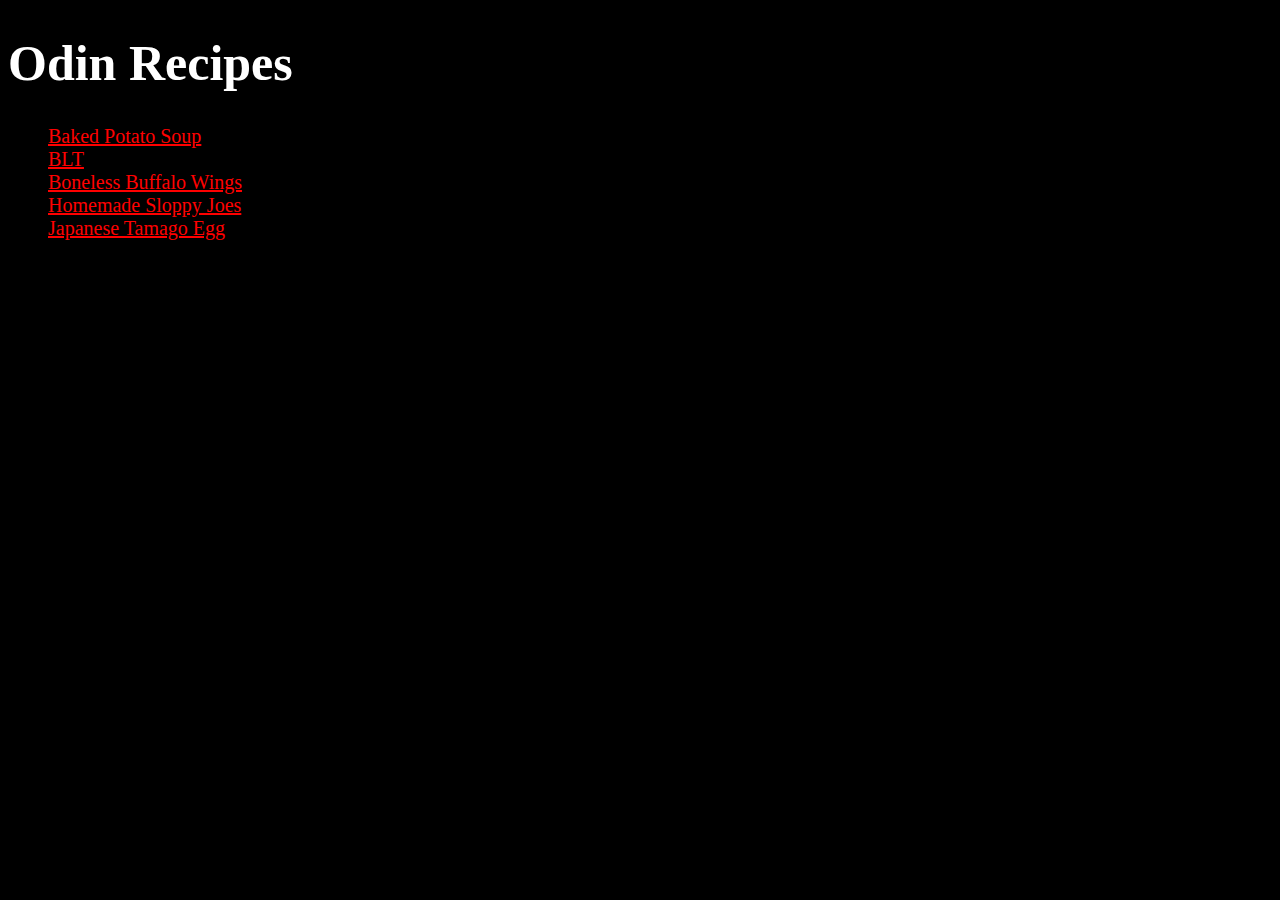
<file: index.html>
<!DOCTYPE html>
<html lang="en">
<head>
    <meta charset="UTF-8">
    <meta name="viewport" content="width=device-width, initial-scale=1.0">
    <title>Document</title>
    <link rel="stylesheet" href="style.css">
    </head>
<body>
    <h1>Odin Recipes</h1>
        <ul>
            <li><a href="recipes/Baked-Potato-Soup.html">Baked Potato Soup</a></li>
            <li><a href="recipes/BLT.html">BLT</a></li>
            <li><a href="recipes/Boneless-Buffalo-Wings.html">Boneless Buffalo Wings</a></li>
            <li><a href="recipes/Homemade-Sloppy-Joes.html">Homemade Sloppy Joes</a></li>
            <li><a href="recipes/Japanese-Tamago-Egg.html">Japanese Tamago Egg</a></li>

        </ul>
</body>
</html>
</file>
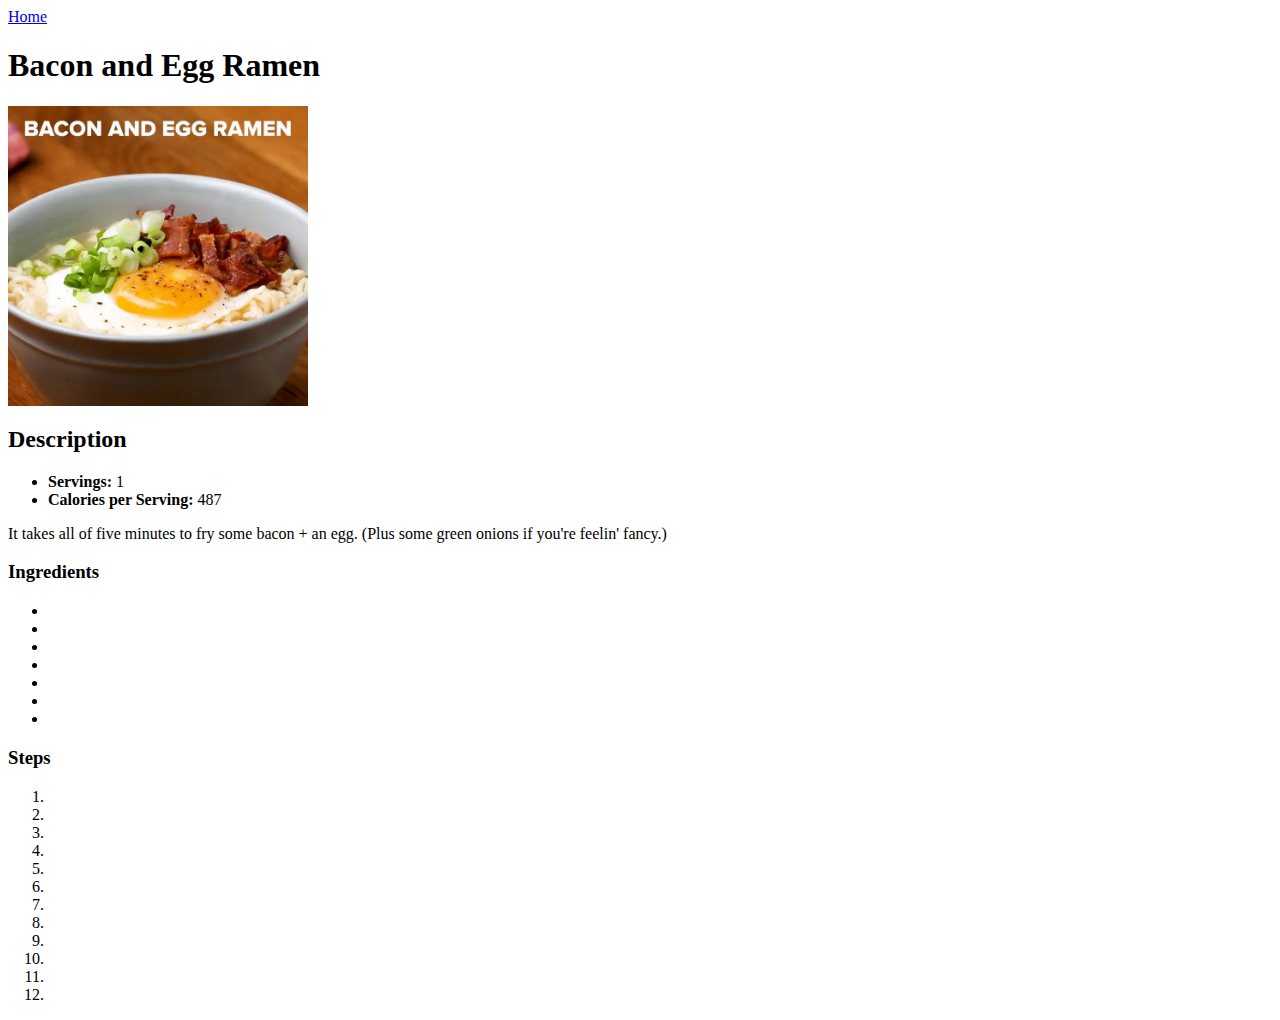
<file: recipes/Bacon-and-Egg-Ramen.html>
<html lang="en">
<head>
    <meta charset="UTF-8">
    <meta http-equiv="X-UA-Compatible" content="IE=edge">
    <meta name="viewport" content="width=device-width, initial-scale=1.0">
    <title>Document</title>
</head>
<body>
    <a href="../index.html">Home</a>
    
    <h1>Bacon and Egg Ramen</h1>

    <img width="300px" height="300px" src="../images/ramenimage.webp" alt="ramen with bacon and egg">

    <h2>Description</h2>
        <ul>
            <li><strong>Servings:</strong> 1</li>
            <li><strong>Calories per Serving:</strong> 487</li>
        </ul>

    <p>It takes all of five minutes to fry some bacon + an egg. (Plus some green onions if you're feelin' fancy.) </p>

    <h3>Ingredients</h3>
        <ul>
            <li></li>
            <li></li>
            <li></li>
            <li></li>
            <li></li>
            <li></li>
            <li></li>
        </ul>
    
    <h3>Steps</h3>
        <ol>
            <li></li>
            <li></li>
            <li></li>
            <li></li>
            <li></li>
            <li></li>
            <li></li>
            <li></li>
            <li></li>
            <li></li>
            <li></li>
            <li></li>
        </ol>    
</body>
</html>
</file>
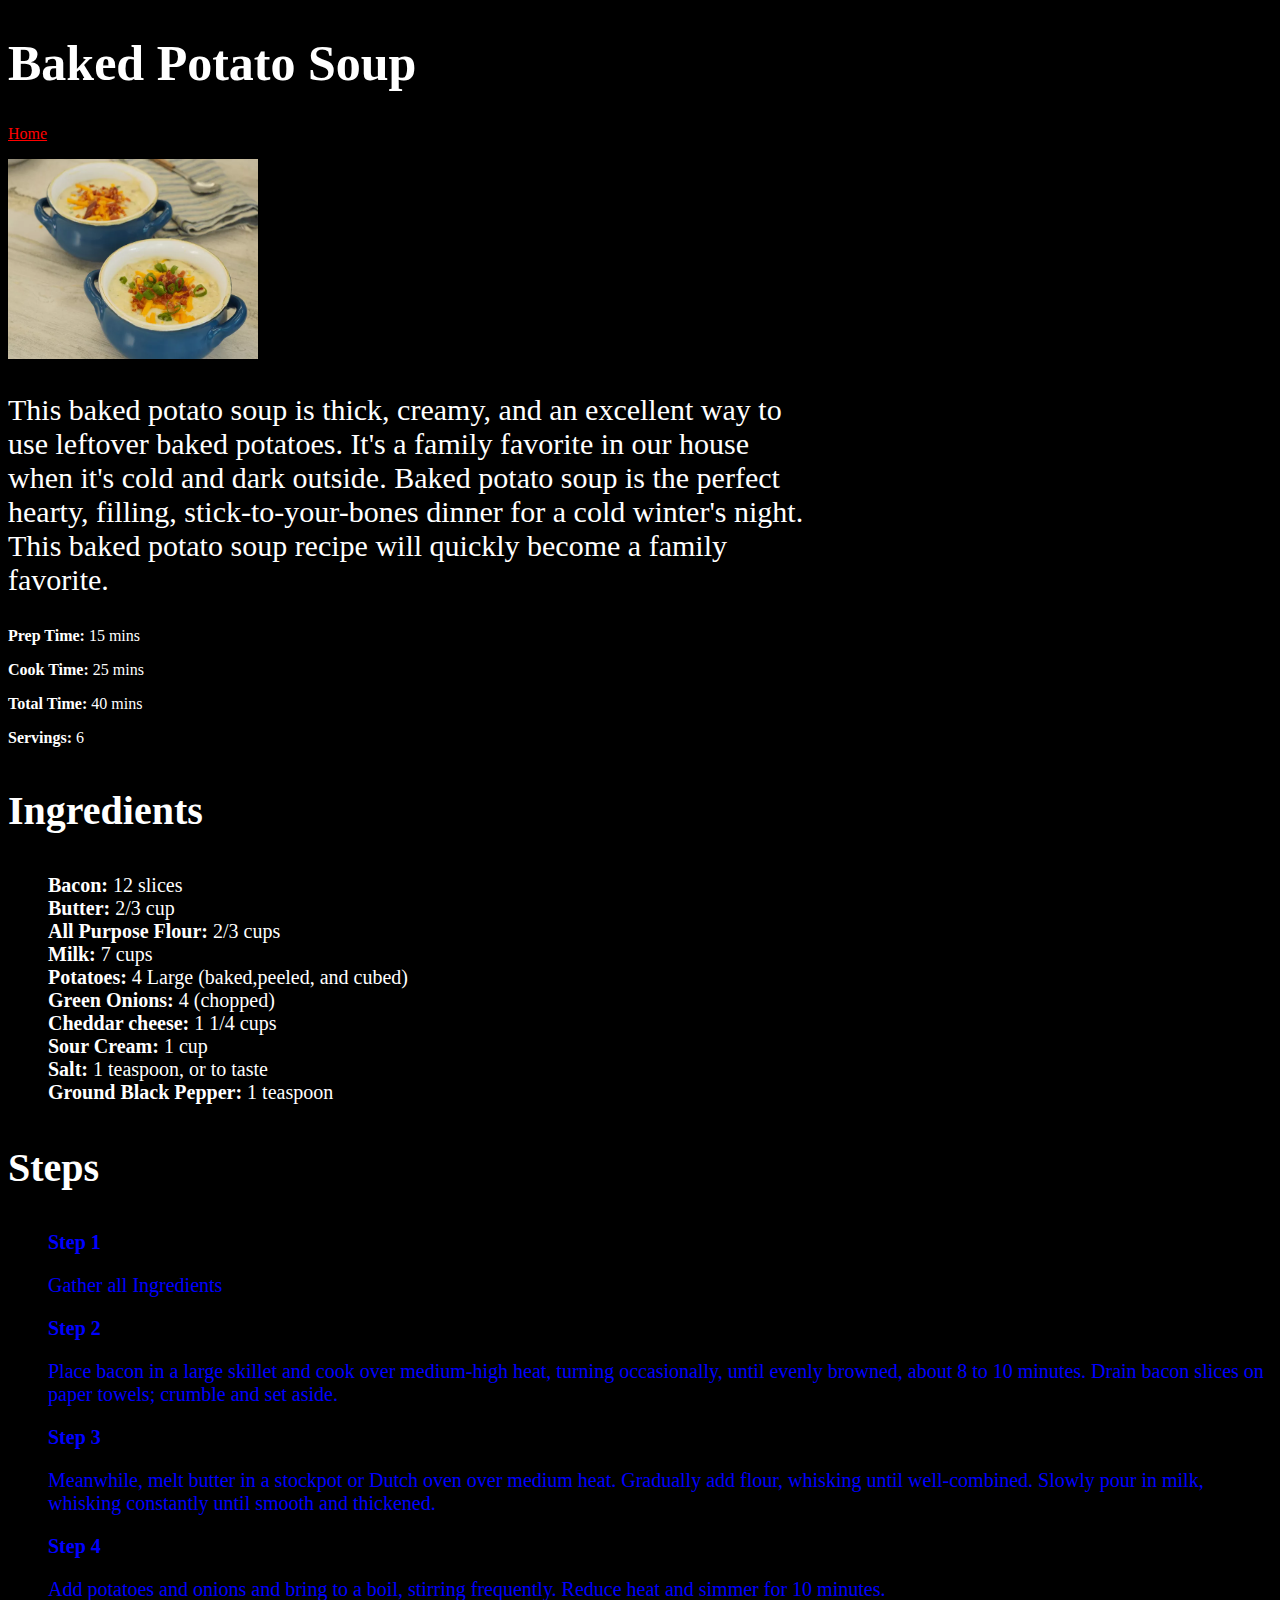
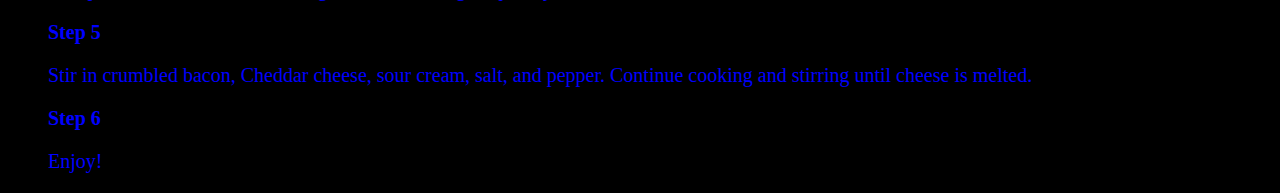
<file: recipes/Baked-Potato-Soup.html>
<!DOCTYPE html>
<html lang="en">
<head>
    <meta charset="UTF-8">
    <meta name="viewport" content="width=device-width, initial-scale=1.0">
    <title>Document</title>
    <link rel="stylesheet" href="../style.css">
</head>
<body>
    <h1>Baked Potato Soup</h1>
    <p><a href="../index.html">Home</a></p>

    <img src="../images/bakedpotato.webp" alt="Baked Potato Soup" width="250" height="200">

    <p id="Description">This baked potato soup is thick, creamy, and an excellent way to use leftover baked potatoes. It's a family favorite in our house when it's cold and dark outside. Baked potato soup is the perfect hearty, filling, stick-to-your-bones dinner for a cold winter's night. This baked potato soup recipe will quickly become a family favorite.</p>

    <p><strong>Prep Time:</strong> 15 mins</p>
    <p><strong>Cook Time:</strong> 25 mins</p>
    <p><strong>Total Time:</strong> 40 mins</p>
    <p><strong>Servings:</strong> 6</p>

<h3>Ingredients</h3>
    <ul>
        <li><strong>Bacon:</strong> 12 slices  </li>
        <li><strong>Butter:</strong> 2/3 cup </li>
        <li><strong>All Purpose Flour: </strong> 2/3 cups </li>
        <li><strong>Milk: </strong> 7 cups </li>
        <li><strong>Potatoes: </strong> 4 Large (baked,peeled, and cubed) </li>
        <li><strong>Green Onions: </strong> 4 (chopped) </li>
        <li><strong>Cheddar cheese: </strong> 1 1/4 cups </li>
        <li><strong>Sour Cream: </strong> 1 cup </li>
        <li><strong>Salt: </strong> 1 teaspoon, or to taste</li>
        <li><strong>Ground Black Pepper: </strong> 1 teaspoon </li>
    
    </ul>

<h3>Steps</h3>
    <ol  class="Steps">
        <li><strong>Step 1</strong>
            <p>Gather all Ingredients</p>
        </li>
        <li><strong>Step 2</strong>
            <p>Place bacon in a large skillet and cook over medium-high heat, turning occasionally, until evenly browned, about 8 to 10 minutes. Drain bacon slices on paper towels; crumble and set aside.
            </p>    
        </li>
        <li><strong>Step 3</strong>
            <p>Meanwhile, melt butter in a stockpot or Dutch oven over medium heat. Gradually add flour, whisking until well-combined. Slowly pour in milk, whisking constantly until smooth and thickened.</p>
        </li>
        <li><strong>Step 4</strong>
            <p>Add potatoes and onions and bring to a boil, stirring frequently. Reduce heat and simmer for 10 minutes.</p>
        </li>
        <li><strong>Step 5</strong>
            <p>Stir in crumbled bacon, Cheddar cheese, sour cream, salt, and pepper. Continue cooking and stirring until cheese is melted.</p>
        </li>
        <li><strong>Step 6</strong>
            <p>Enjoy!</p>
        </li>

    </ol>
</body>
</html>
</file>
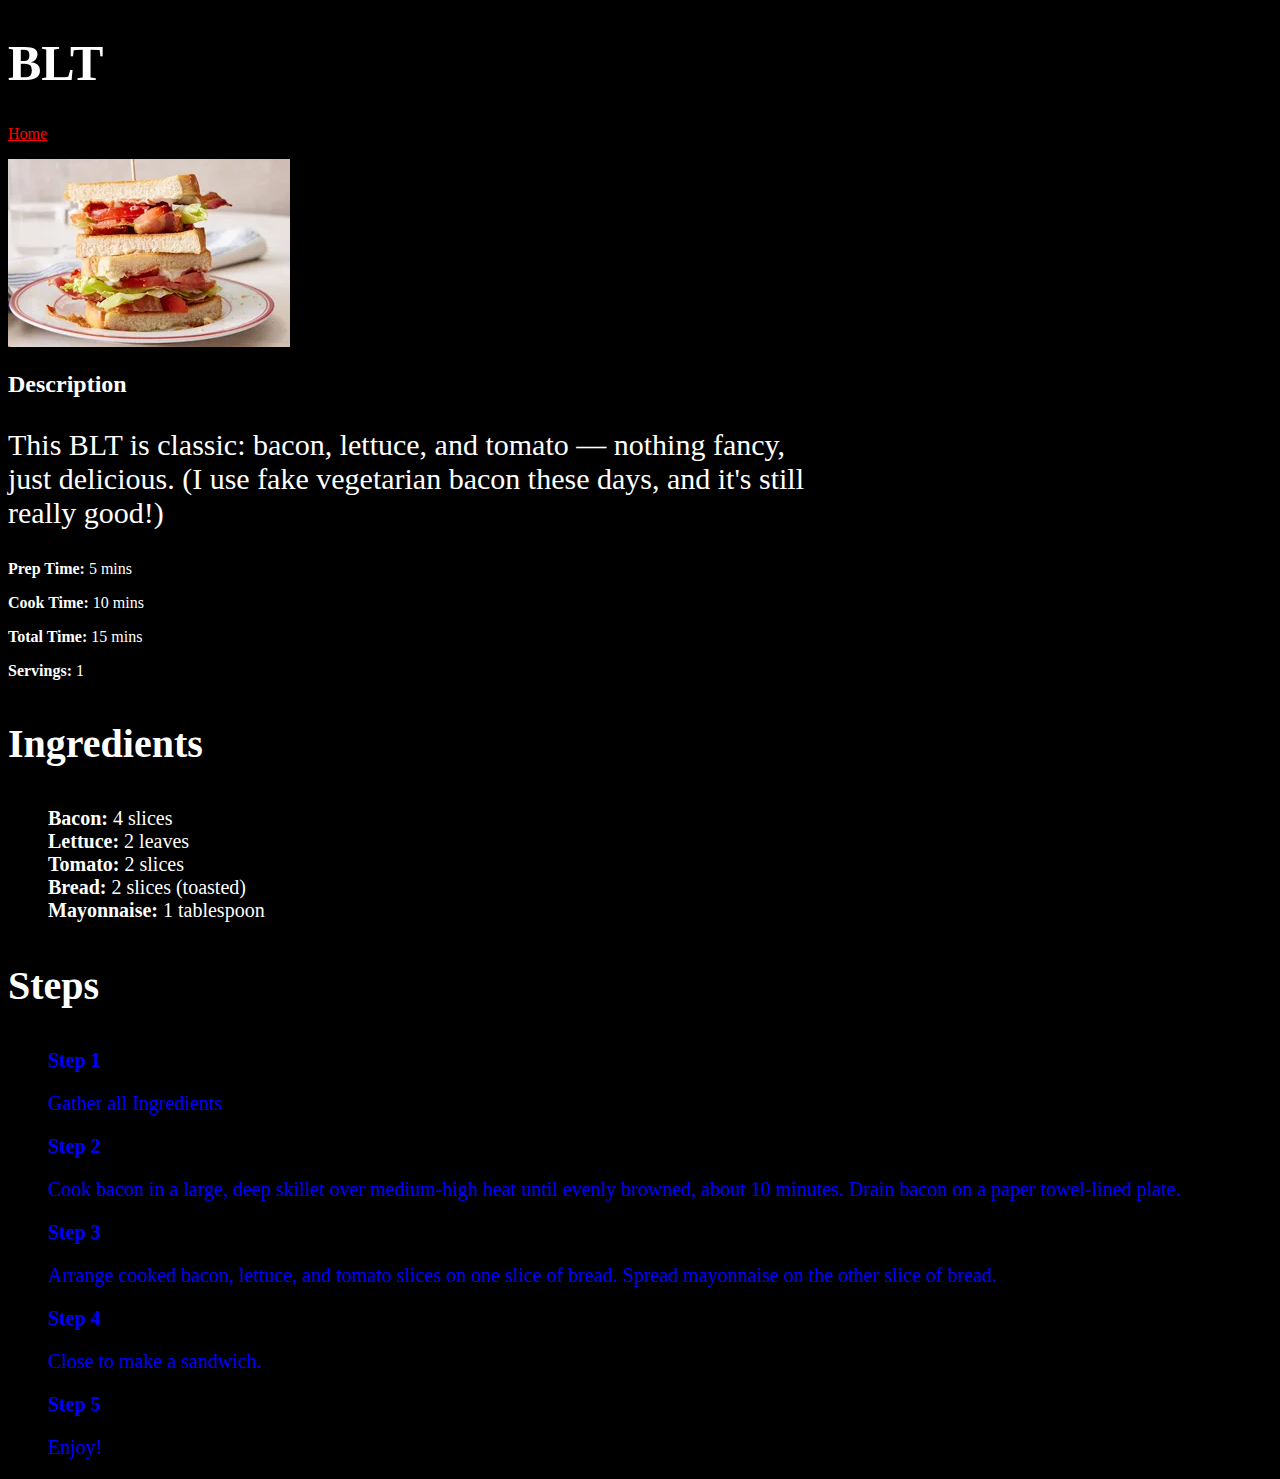
<file: recipes/BLT.html>
<!DOCTYPE html>
<html lang="en">
<head>
    <meta charset="UTF-8">
    <meta name="viewport" content="width=device-width, initial-scale=1.0">
    <title>Document</title>
    <link rel="stylesheet" href="../style.css">
</head>
<body>
    <h1>BLT</h1>
    <p><a href="../index.html">Home</a></p>

    <img src="../images/blt.webp" alt="BLT">

    <h2>Description</h2>

    <p id="Description">This BLT is classic: bacon, lettuce, and tomato — nothing fancy, just delicious. (I use fake vegetarian bacon these days, and it's still really good!)</p>

    <p><strong>Prep Time:</strong> 5 mins</p>
    <p><strong>Cook Time:</strong> 10 mins</p>
    <p><strong>Total Time:</strong> 15 mins</p>
    <p><strong>Servings:</strong> 1</p>

<h3>Ingredients</h3>
    <ul>
        <li><strong>Bacon:</strong> 4 slices </li>
        <li><strong>Lettuce:</strong> 2 leaves </li>
        <li><strong>Tomato: </strong> 2 slices </li>
        <li><strong>Bread: </strong> 2 slices (toasted) </li>
        <li><strong>Mayonnaise: </strong> 1 tablespoon </li>
    </ul>

<h3>Steps</h3>
    <ol  class="Steps">
        <li><strong>Step 1</strong>
            <p>Gather all Ingredients</p>
        </li>
        <li><strong>Step 2</strong>
            <p>Cook bacon in a large, deep skillet over medium-high heat until evenly browned, about 10 minutes. Drain bacon on a paper towel-lined plate.
            </p>    
        </li>
        <li><strong>Step 3</strong>
            <p>Arrange cooked bacon, lettuce, and tomato slices on one slice of bread. Spread mayonnaise on the other slice of bread.</p>
        </li>
        <li><strong>Step 4</strong>
            <p>Close to make a sandwich.</p>
        </li>
        <li><strong>Step 5</strong>
            <p>Enjoy!</p>
        </li>


    </ol>
</body>
</html>
</file>
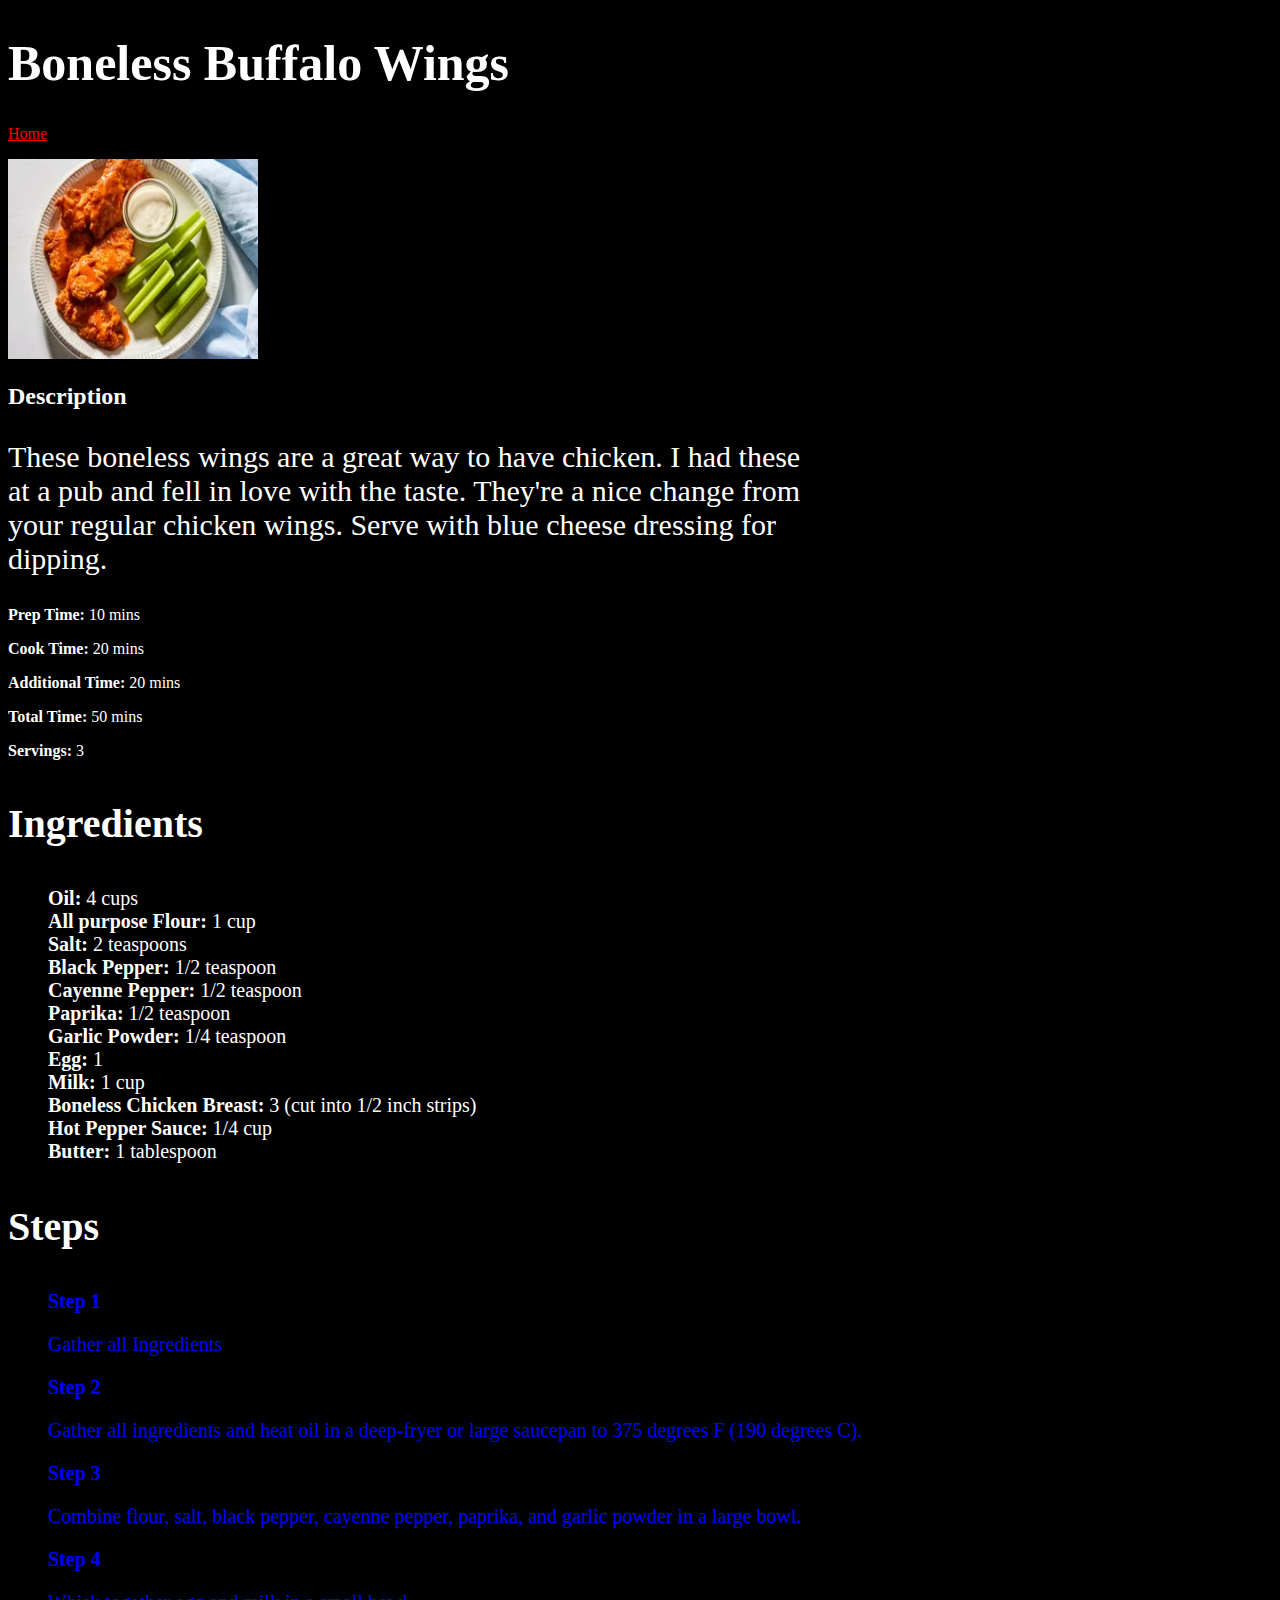
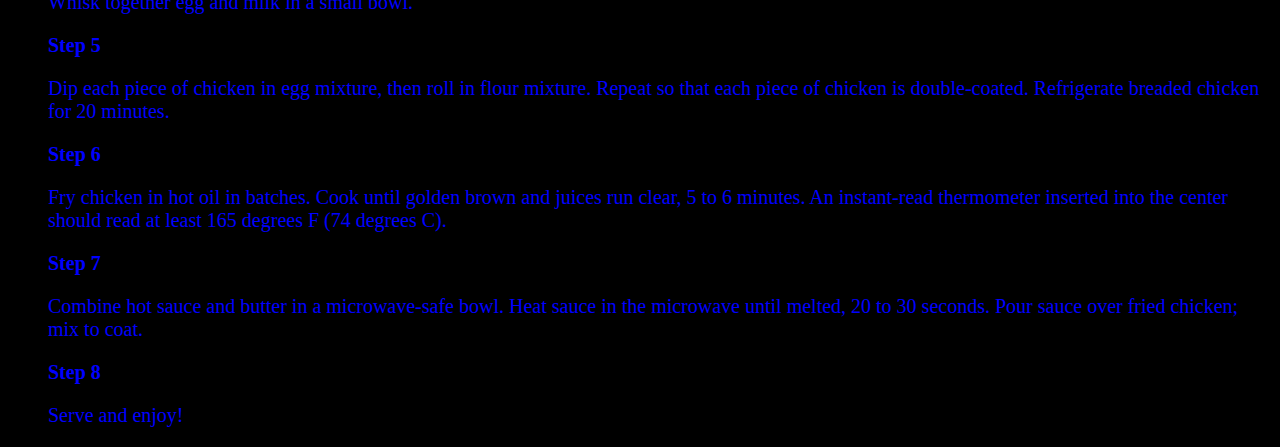
<file: recipes/Boneless-Buffalo-Wings.html>
<!DOCTYPE html>
<html lang="en">
<head>
    <meta charset="UTF-8">
    <meta name="viewport" content="width=device-width, initial-scale=1.0">
    <title>Document</title>
    <link rel="stylesheet" href="../style.css">
</head>
<body>
    <h1>Boneless Buffalo Wings</h1>
    <p><a href="../index.html">Home</a></p>

    <img src="../images/Boneless.webp" alt="Boneless" width="250" height="200">

    <h2>Description</h2>

    <p id="Description">These boneless wings are a great way to have chicken. I had these at a pub and fell in love with the taste. They're a nice change from your regular chicken wings. Serve with blue cheese dressing for dipping.</p>

    <p><strong>Prep Time:</strong> 10 mins</p>
    <p><strong>Cook Time:</strong> 20 mins</p>
    <p><strong>Additional Time: </strong> 20 mins</p>
    <p><strong>Total Time:</strong> 50 mins</p>
    <p><strong>Servings:</strong> 3</p>

<h3>Ingredients</h3>
    <ul>
        <li><strong>Oil:</strong> 4 cups </li>
        <li><strong>All purpose Flour:</strong> 1 cup </li>
        <li><strong>Salt: </strong> 2 teaspoons </li>
        <li><strong>Black Pepper: </strong> 1/2 teaspoon </li>
        <li><strong>Cayenne Pepper: </strong> 1/2 teaspoon </li>
        <li><strong>Paprika: </strong> 1/2 teaspoon </li>
        <li><strong>Garlic Powder: </strong> 1/4 teaspoon </li>
        <li><strong>Egg: </strong> 1 </li>
        <li><strong>Milk: </strong> 1 cup </li>
        <li><strong>Boneless Chicken Breast: </strong> 3 (cut into 1/2 inch strips) </li>
        <li><strong>Hot Pepper Sauce: </strong> 1/4 cup </li>
        <li><strong>Butter: </strong> 1 tablespoon </li>    
    </ul>

<h3 >Steps</h3>
    <ol  class="Steps">
        <li><strong>Step 1</strong>
            <p>Gather all Ingredients</p>
        </li>
        <li><strong>Step 2</strong>
            <p>Gather all ingredients and heat oil in a deep-fryer or large saucepan to 375 degrees F (190 degrees C).
            </p>    
        </li>
        <li><strong>Step 3</strong>
            <p>Combine flour, salt, black pepper, cayenne pepper, paprika, and garlic powder in a large bowl.</p>
        </li>
        <li><strong>Step 4</strong>
            <p>Whisk together egg and milk in a small bowl.</p>
        </li>
        <li><strong>Step 5</strong>
            <p>Dip each piece of chicken in egg mixture, then roll in flour mixture. Repeat so that each piece of chicken is double-coated. Refrigerate breaded chicken for 20 minutes.</p>
        </li>
        <li><strong>Step 6</strong>
            <p>Fry chicken in hot oil in batches. Cook until golden brown and juices run clear, 5 to 6 minutes. An instant-read thermometer inserted into the center should read at least 165 degrees F (74 degrees C).</p>
        </li>
        <li><strong>Step 7</strong>
            <p>Combine hot sauce and butter in a microwave-safe bowl. Heat sauce in the microwave until melted, 20 to 30 seconds. Pour sauce over fried chicken; mix to coat.</p>
        </li>
        <li><strong>Step 8</strong>
            <p>Serve and enjoy!</p>
        </li>

    </ol>
</body>
</html>
</file>
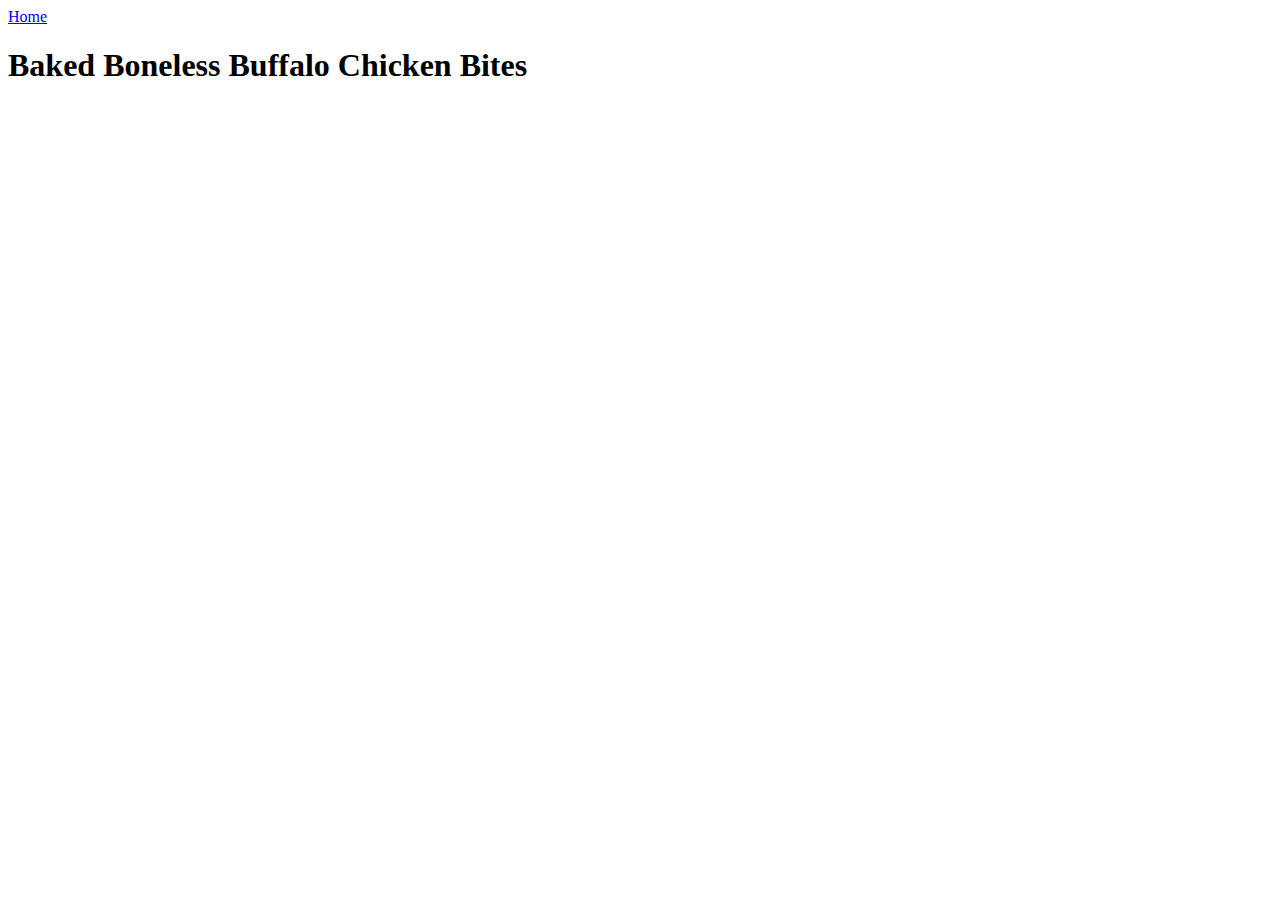
<file: recipes/Boneless-Buffalo.html>
<html lang="en">
<head>
    <meta charset="UTF-8">
    <meta http-equiv="X-UA-Compatible" content="IE=edge">
    <meta name="viewport" content="width=device-width, initial-scale=1.0">
    <title>Document</title>
</head>
<body>
    <a href="../index.html">Home</a>
    <h1>Baked Boneless Buffalo Chicken Bites</h1>
</body>
</html>
</file>
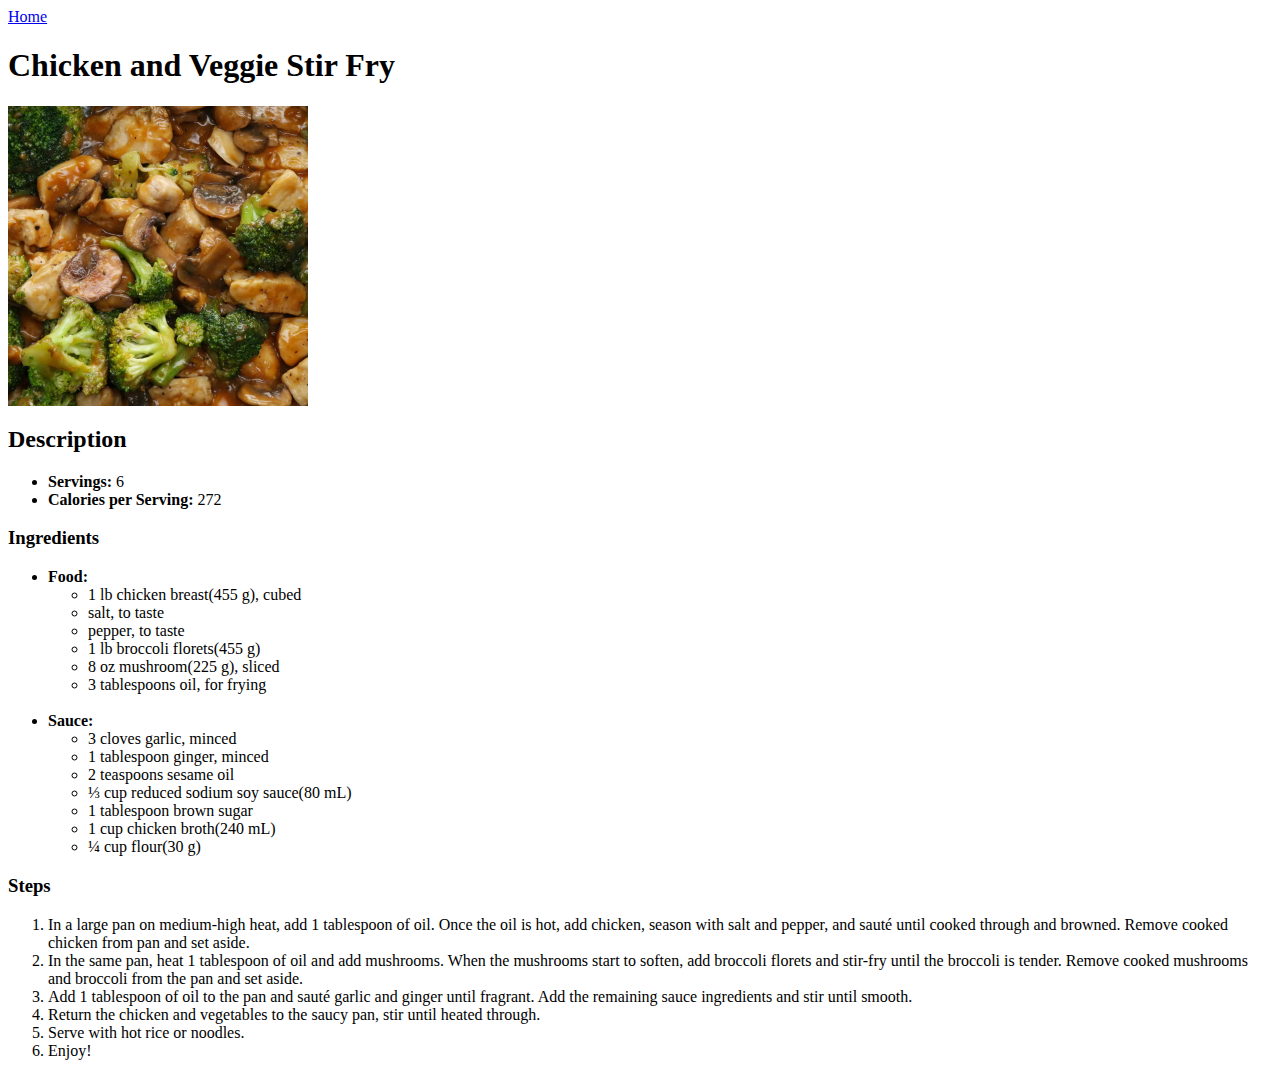
<file: recipes/Chicken-and-Veggie-Stir-Fry.html>
<html lang="en">
<head>
    <meta charset="UTF-8">
    <meta http-equiv="X-UA-Compatible" content="IE=edge">
    <meta name="viewport" content="width=device-width, initial-scale=1.0">
    <title>Document</title>
</head>
<body>
    <a href="../index.html">Home</a>

    <h1>Chicken and Veggie Stir Fry</h1>

    <img width="300px" height="300px" src="../images/chickandvegSF.webp" alt="stir fried chicken and vegetables">
    
    <h2>Description</h2>
        <ul>
            <li><strong>Servings:</strong> 6</li>
            <li><strong>Calories per Serving:</strong> 272</li>
        </ul>
    
    <p></p>
    
    <h3>Ingredients</h3>
    <ul>
        <li><strong>Food:</strong>    
            <ul>
                <li>1 lb chicken breast(455 g), cubed</li>
                <li>salt, to taste</li>
                <li>pepper, to taste</li>
                <li>1 lb broccoli florets(455 g)</li>
                <li>8 oz mushroom(225 g), sliced</li>
                <li>3 tablespoons oil, for frying</li>

            </ul>
        </li>
        <br>
        <li><strong>Sauce:</strong>
            <ul>
                <li>3 cloves garlic, minced</li>
                <li>1 tablespoon ginger, minced</li>
                <li>2 teaspoons sesame oil</li>
                <li>⅓ cup reduced sodium soy sauce(80 mL)</li>
                <li>1 tablespoon brown sugar</li>
                <li>1 cup chicken broth(240 mL)</li>
                <li>¼ cup flour(30 g)</li>
            </ul>
        </li>    
    </ul>
    
    <h3>Steps</h3>
        <ol>
            <li>In a large pan on medium-high heat, add 1 tablespoon of oil. Once the oil is hot, add chicken, season with salt and pepper, and sauté until cooked through and browned. Remove cooked chicken from pan and set aside.</li>
            <li>In the same pan, heat 1 tablespoon of oil and add mushrooms. When the mushrooms start to soften, add broccoli florets and stir-fry until the broccoli is tender. Remove cooked mushrooms and broccoli from the pan and set aside.</li>
            <li>Add 1 tablespoon of oil to the pan and sauté garlic and ginger until fragrant. Add the remaining sauce ingredients and stir until smooth.</li>
            <li>Return the chicken and vegetables to the saucy pan, stir until heated through.</li>
            <li>Serve with hot rice or noodles.</li>
            <li>Enjoy!</li>

        </ol>    
    
</body>
</html>
</file>
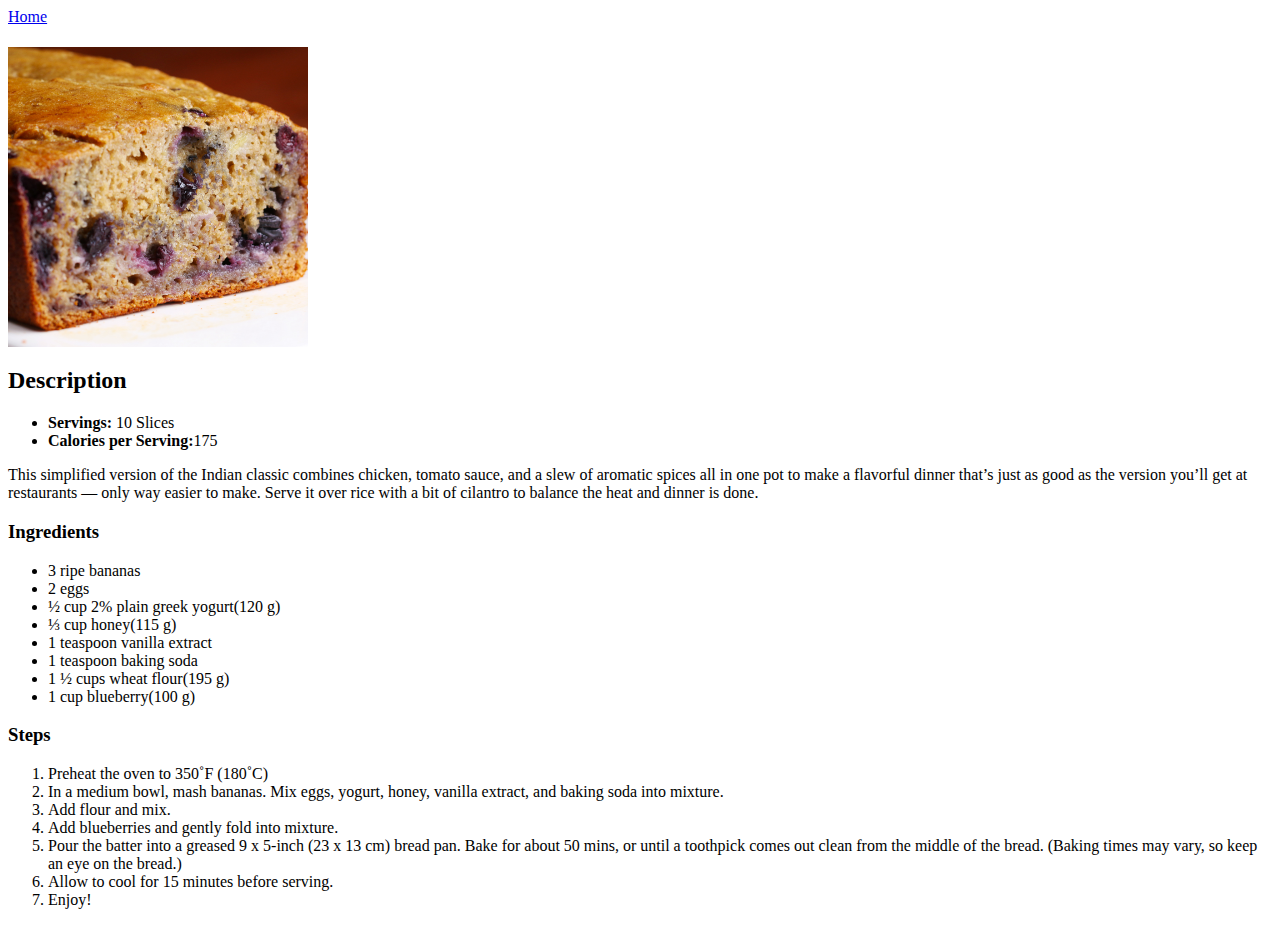
<file: recipes/Healthy-Blueberry-Banana-Bread.html>
<html lang="en">
<head>
    <meta charset="UTF-8">
    <meta http-equiv="X-UA-Compatible" content="IE=edge">
    <meta name="viewport" content="width=device-width, initial-scale=1.0">
    <title>Document</title>
</head>
<body>
    <a href="../index.html">Home</a>

    <h1></h1>

<img width="300px" height="300px" src="../images/blueberrybananabread.jpg" alt="Sliced banana bread with blueberries">

<h2>Description</h2>
    <ul>
        <li><strong>Servings:</strong> 10 Slices</li>
        <li><strong>Calories per Serving:</strong>175</li>
    </ul>

<p>This simplified version of the Indian classic combines chicken, tomato sauce, and a slew of aromatic spices all in one pot to make a flavorful dinner that’s just as good as the version you’ll get at restaurants — only way easier to make.  Serve it over rice with a bit of cilantro to balance the heat and dinner is done.</p>

<h3>Ingredients</h3>
    <ul>
        <li>3 ripe bananas</li>
        <li>2 eggs</li>
        <li>½ cup 2% plain greek yogurt(120 g)</li>
        <li>⅓ cup honey(115 g)</li>
        <li>1 teaspoon vanilla extract</li>
        <li>1 teaspoon baking soda</li>
        <li>1 ½ cups wheat flour(195 g)</li>
        <li>1 cup blueberry(100 g)</li>
    </ul>

<h3>Steps</h3>
    <ol>
        <li>Preheat the oven to 350˚F (180˚C)</li>
        <li>In a medium bowl, mash bananas. Mix eggs, yogurt, honey, vanilla extract, and baking soda into mixture.</li>
        <li>Add flour and mix.</li>
        <li>Add blueberries and gently fold into mixture.</li>
        <li>Pour the batter into a greased 9 x 5-inch (23 x 13 cm) bread pan. Bake for about 50 mins, or until a toothpick comes out clean from the middle of the bread. (Baking times may vary, so keep an eye on the bread.)</li>
        <li>Allow to cool for 15 minutes before serving.</li>
        <li>Enjoy!</li>

    </ol> 
    
</body>
</html>
</file>
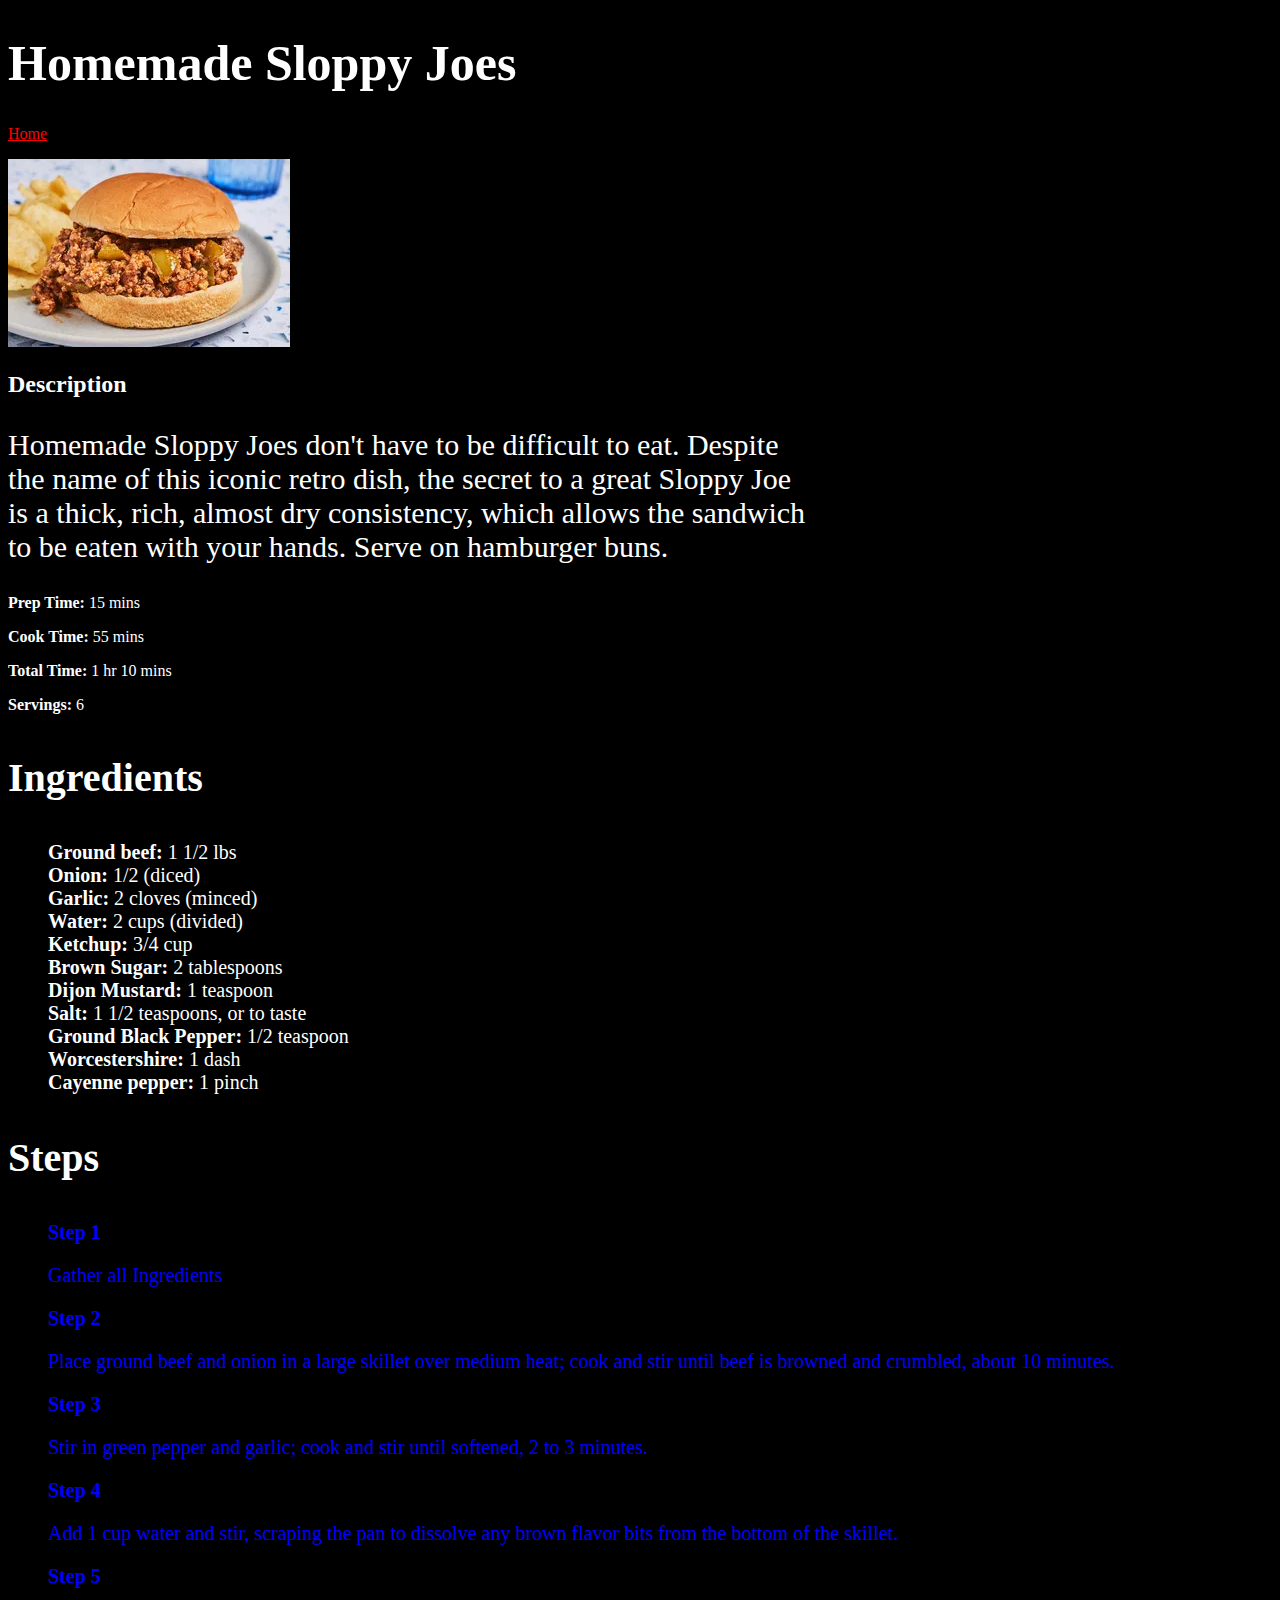
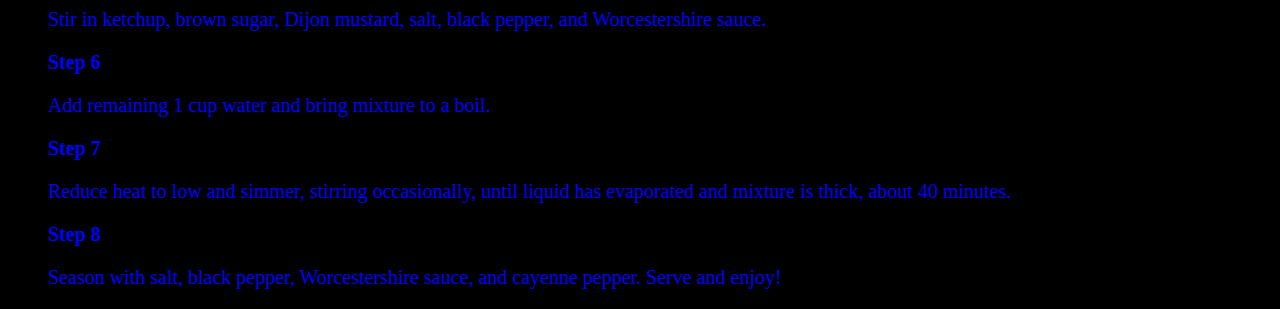
<file: recipes/Homemade-Sloppy-Joes.html>
<!DOCTYPE html>
<html lang="en">
<head>
    <meta charset="UTF-8">
    <meta name="viewport" content="width=device-width, initial-scale=1.0">
    <title>Document</title>
    <link rel="stylesheet" href="../style.css">
</head>
<body>
    <h1>Homemade Sloppy Joes</h1>
    <p><a href="../index.html">Home</a></p>

    <img src="../images/sloppyjoes.webp" alt="sloppyjoes">

    <h2>Description</h2>

    <p id="Description">Homemade Sloppy Joes don't have to be difficult to eat. Despite the name of this iconic retro dish, the secret to a great Sloppy Joe is a thick, rich, almost dry consistency, which allows the sandwich to be eaten with your hands. Serve on hamburger buns.</p>

    <p><strong>Prep Time:</strong> 15 mins</p>
    <p><strong>Cook Time:</strong> 55 mins</p>
    <p><strong>Total Time:</strong> 1 hr 10 mins</p>
    <p><strong>Servings:</strong> 6</p>

<h3>Ingredients</h3>
    <ul>
        <li><strong>Ground beef:</strong> 1 1/2 lbs  </li>
        <li><strong>Onion:</strong> 1/2 (diced) </li>
        <li><strong>Garlic: </strong> 2 cloves (minced) </li>
        <li><strong>Water: </strong> 2 cups (divided) </li>
        <li><strong>Ketchup: </strong> 3/4 cup </li>
        <li><strong>Brown Sugar: </strong> 2 tablespoons </li>
        <li><strong>Dijon Mustard: </strong> 1 teaspoon </li>
        <li><strong>Salt: </strong> 1 1/2 teaspoons, or to taste </li>
        <li><strong>Ground Black Pepper: </strong> 1/2 teaspoon </li>
        <li><strong>Worcestershire: </strong> 1 dash </li>
        <li><strong>Cayenne pepper: </strong> 1 pinch </li>    
    </ul>

<h3>Steps</h3>
    <ol  class="Steps">
        <li><strong>Step 1</strong>
            <p>Gather all Ingredients</p>
        </li>
        <li><strong>Step 2</strong>
            <p>Place ground beef and onion in a large skillet over medium heat; cook and stir until beef is browned and crumbled, about 10 minutes.
            </p>    
        </li>
        <li><strong>Step 3</strong>
            <p>Stir in green pepper and garlic; cook and stir until softened, 2 to 3 minutes.</p>
        </li>
        <li><strong>Step 4</strong>
            <p>Add 1 cup water and stir, scraping the pan to dissolve any brown flavor bits from the bottom of the skillet.</p>
        </li>
        <li><strong>Step 5</strong>
            <p>Stir in ketchup, brown sugar, Dijon mustard, salt, black pepper, and Worcestershire sauce.</p>
        </li>
        <li><strong>Step 6</strong>
            <p>Add remaining 1 cup water and bring mixture to a boil.</p>
        </li>
        <li><strong>Step 7</strong>
            <p>Reduce heat to low and simmer, stirring occasionally, until liquid has evaporated and mixture is thick, about 40 minutes.</p>
        </li>
        <li><strong>Step 8</strong>
            <p>Season with salt, black pepper, Worcestershire sauce, and cayenne pepper. Serve and enjoy!</p>
        </li>

    </ol>
</body>
</html>
</file>
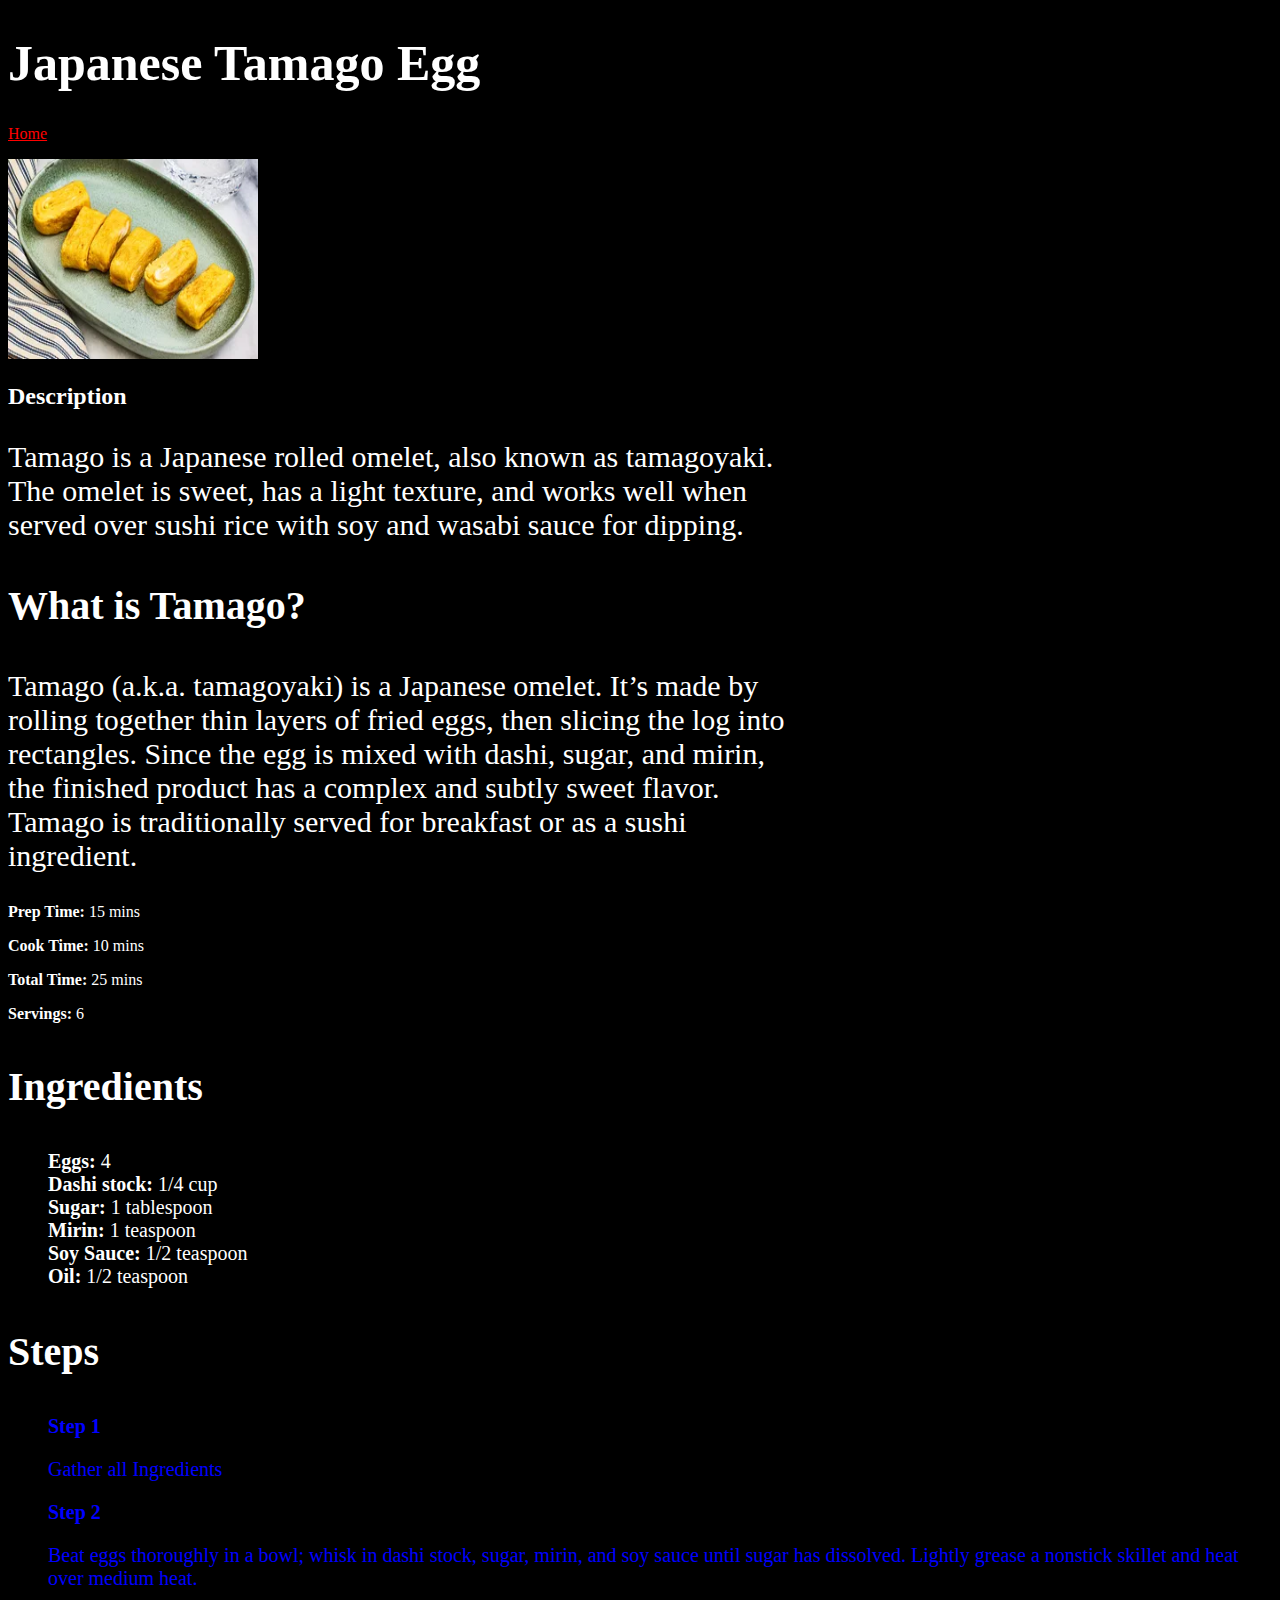
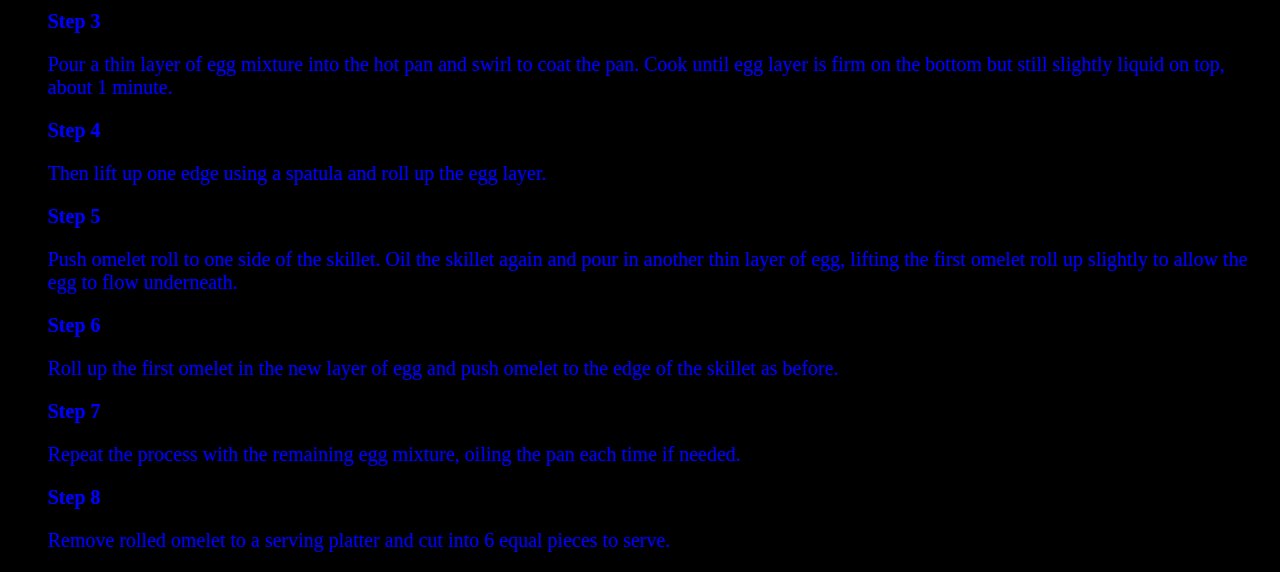
<file: recipes/Japanese-Tamago-Egg.html>
<!DOCTYPE html>
<html lang="en">
<head>
    <meta charset="UTF-8">
    <meta name="viewport" content="width=device-width, initial-scale=1.0">
    <title>Document</title>
    <link rel="stylesheet" href="../style.css">
</head>
<body>
    <h1>Japanese Tamago Egg</h1>
    <p><a href="../index.html">Home</a></p>

    <img src="../images/JapanaseTamagoEgg.webp" alt="Image of Japanese Tamago Egg" width="250" height="200">

    <h2>Description</h2>

        <p id="Description">Tamago is a Japanese rolled omelet, also known as tamagoyaki. The omelet is sweet, has a light texture, and works well when served over sushi rice with soy and wasabi sauce for dipping.</p>

        <h3>What is Tamago?</h3>

            <p id="Description">Tamago (a.k.a. tamagoyaki) is a Japanese omelet. It’s made by rolling together thin layers of fried eggs, then slicing the log into rectangles. Since the egg is mixed with dashi, sugar, and mirin, the finished product has a complex and subtly sweet flavor. Tamago is traditionally served for breakfast or as a sushi ingredient.</p>

        <p><strong>Prep Time:</strong> 15 mins</p>
        <p><strong>Cook Time:</strong> 10 mins</p>
        <p><strong>Total Time:</strong> 25 mins</p>
        <p><strong>Servings:</strong> 6</p>

    <h3>Ingredients</h3>
        <ul>
            <li><strong>Eggs:</strong> 4 </li>
            <li><strong>Dashi stock:</strong> 1/4 cup </li>
            <li><strong>Sugar:</strong> 1 tablespoon </li>
            <li><strong>Mirin: </strong> 1 teaspoon </li>
            <li><strong>Soy Sauce: </strong> 1/2 teaspoon </li>
            <li><strong>Oil: </strong> 1/2 teaspoon  </li>
        </ul>

    <h3>Steps</h3>
        <ol class="Steps">
            <li><strong>Step 1</strong>
                <p>Gather all Ingredients</p>
            </li>
            <li><strong>Step 2</strong>
                <p>Beat eggs thoroughly in a bowl; whisk in dashi stock, sugar, mirin, and soy sauce until sugar has dissolved. Lightly grease a nonstick skillet and heat over medium heat.</p>    
            </li>
            <li><strong>Step 3</strong>
                <p>Pour a thin layer of egg mixture into the hot pan and swirl to coat the pan. Cook until egg layer is firm on the bottom but still slightly liquid on top, about 1 minute.</p>
            </li>
            <li><strong>Step 4</strong>
                <p>Then lift up one edge using a spatula and roll up the egg layer.</p>
            </li>
            <li><strong>Step 5</strong>
                <p>Push omelet roll to one side of the skillet. Oil the skillet again and pour in another thin layer of egg, lifting the first omelet roll up slightly to allow the egg to flow underneath.</p>
            </li>
            <li><strong>Step 6</strong>
                <p>Roll up the first omelet in the new layer of egg and push omelet to the edge of the skillet as before.</p>
            </li>
            <li><strong>Step 7</strong>
                <p>Repeat the process with the remaining egg mixture, oiling the pan each time if needed.</p>
            </li>
            <li><strong>Step 8</strong>
                <p>Remove rolled omelet to a serving platter and cut into 6 equal pieces to serve.</p>
            </li>

        </ol>
</body>
</html>
</file>
<file: style.css>
body{
    background-color: black;
    color: white;
}
h1{
    font-size: 50px;
}

a{
    color: red;
}

li{
    font-size: 20px;
    list-style: none;
}

#Description{
    width: 800px;

font-size: 30px;
}

h3{
    font-size: 40px;
}

.Steps{
    color: blue;
}
</file>
